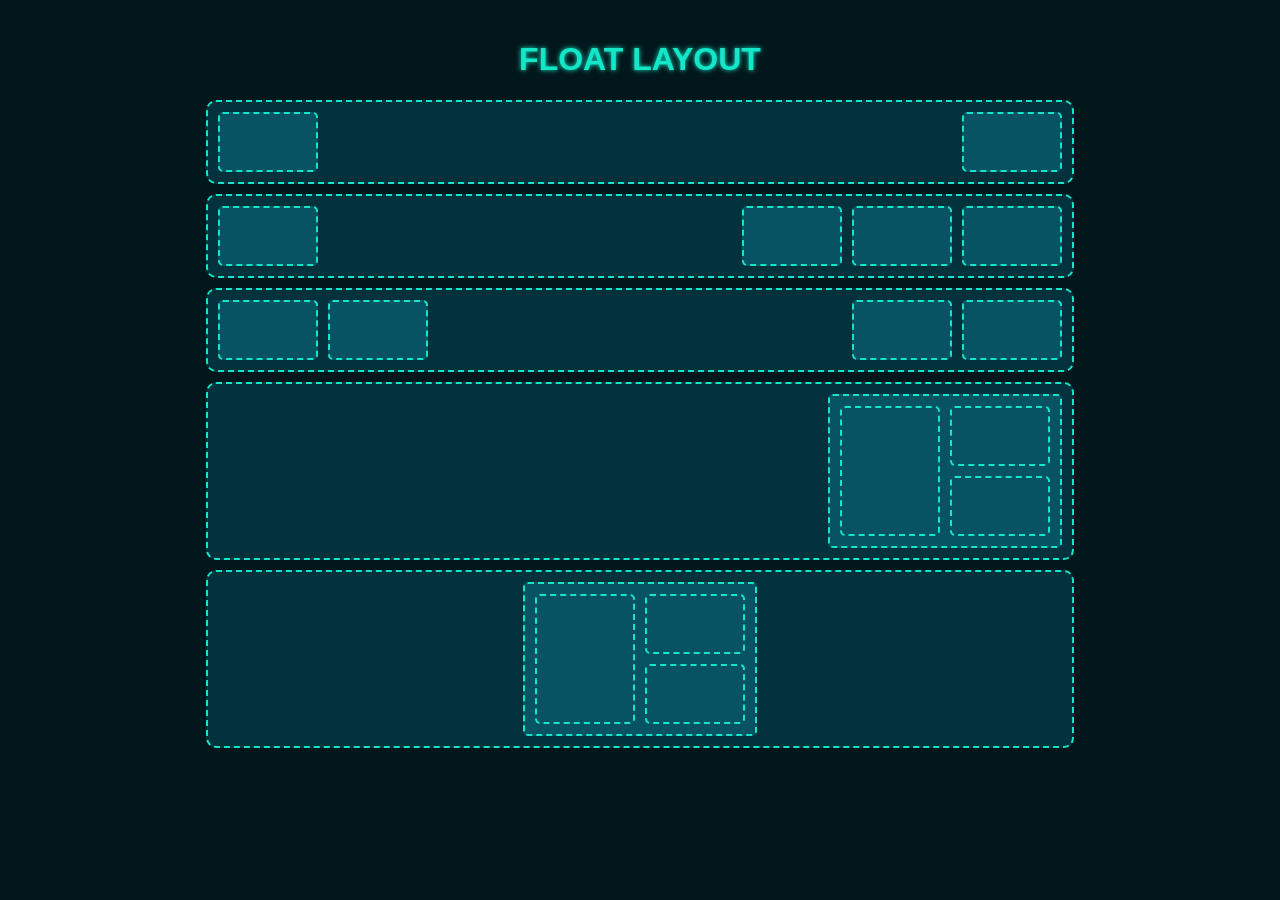
<file: index.html>
<!DOCTYPE html>
<html lang="en">

<head>
    <meta charset="UTF-8">
    <meta name="viewport" content="width=device-width, initial-scale=1.0">
    <link rel="stylesheet" href="style.css">
    <title>HW 8.1 - Float Layout</title>
</head>

<body>
    <h1 class="title">FLOAT LAYOUT</h1>

    <div class="section">
        <div class="box box--left"></div>
        <div class="box box--right"></div>
    </div>
    <div class="section">
        <div class="box box--left"></div>
        <div class="box box--right"></div>
        <div class="box box--right"></div>
        <div class="box box--right"></div>

    </div>
    <div class="section">
        <div class="box box--left"></div>
        <div class="box box--left"></div>
        <div class="box box--right"></div>
        <div class="box box--right"></div>
    </div>
    <div class="section">
        <div class="inset-box box--right">
            <div class="box box--big box--left"></div>
            <div class="box box--right"></div>
            <div class="box box--right"></div>
        </div>
    </div>
    <div class="section">
        <div class="inset-box box--center">
            <div class="box box--big box--left"></div>
            <div class="box box--right"></div>
            <div class="box box--right"></div>
        </div>
    </div>
</body>

</html>
</file>
<file: style.css>
:root {
    --section-margin: 10px auto;
    --box-height: 60px;
    --box-width: 100px;
    --box-margin: 0;
    --side-padding: 10px;
    --border-size: 2px;
}

* {
    box-sizing: border-box;
}

body {
    font-family: Arial, sans-serif;
    background-color: #02171b;
    margin: 0;
    padding: 20px;
}

.title {
    text-align: center;
    font-size: 32px;
    font-weight: 800;
    color: #14e6c8;
    text-shadow: 0 0 5px #14e6c8;
}

.section {
    width: 70%;
    margin: var(--section-margin);
    padding: var(--side-padding);
    border-radius: 10px;
    border: #14e6c8 dashed var(--border-size);
    background-color: #04323c;
}

.box {
    height: var(--box-height);
    width: var(--box-width);
    margin: var(--box-margin);
    border-radius: 5px;
    border: #14e6c8 dashed var(--border-size);
    background-color: #075364;
    color: #14e6c8;
}

.inset-box {
    width: calc(var(--box-width) * 2 + var(--side-padding) * 3 + var(--border-size) * 2);
    margin: 0;
    padding: var(--side-padding);
    border-radius: 5px;
    border: #14e6c8 dashed var(--border-size);
    background-color: #075364;
    color: #14e6c8;
}

.box--big {
    height: calc(var(--box-height) * 2 + var(--side-padding));
    width: var(--box-width);
}

.box--left {
    float: left;
    margin-right: var(--side-padding);
}

.box--right {
    float: right;
    margin-left: var(--side-padding);
}

.box--center {
    margin: auto;
}

.inset-box .box {
    margin: 0;
}

.inset-box .box--big {
    margin-right: var(--side-padding);
}

.inset-box .box--right+.box--right {
    margin-top: var(--side-padding);
}

.section:after,
.inset-box:after {
    content: "";
    display: table;
    clear: both;
}
</file>
